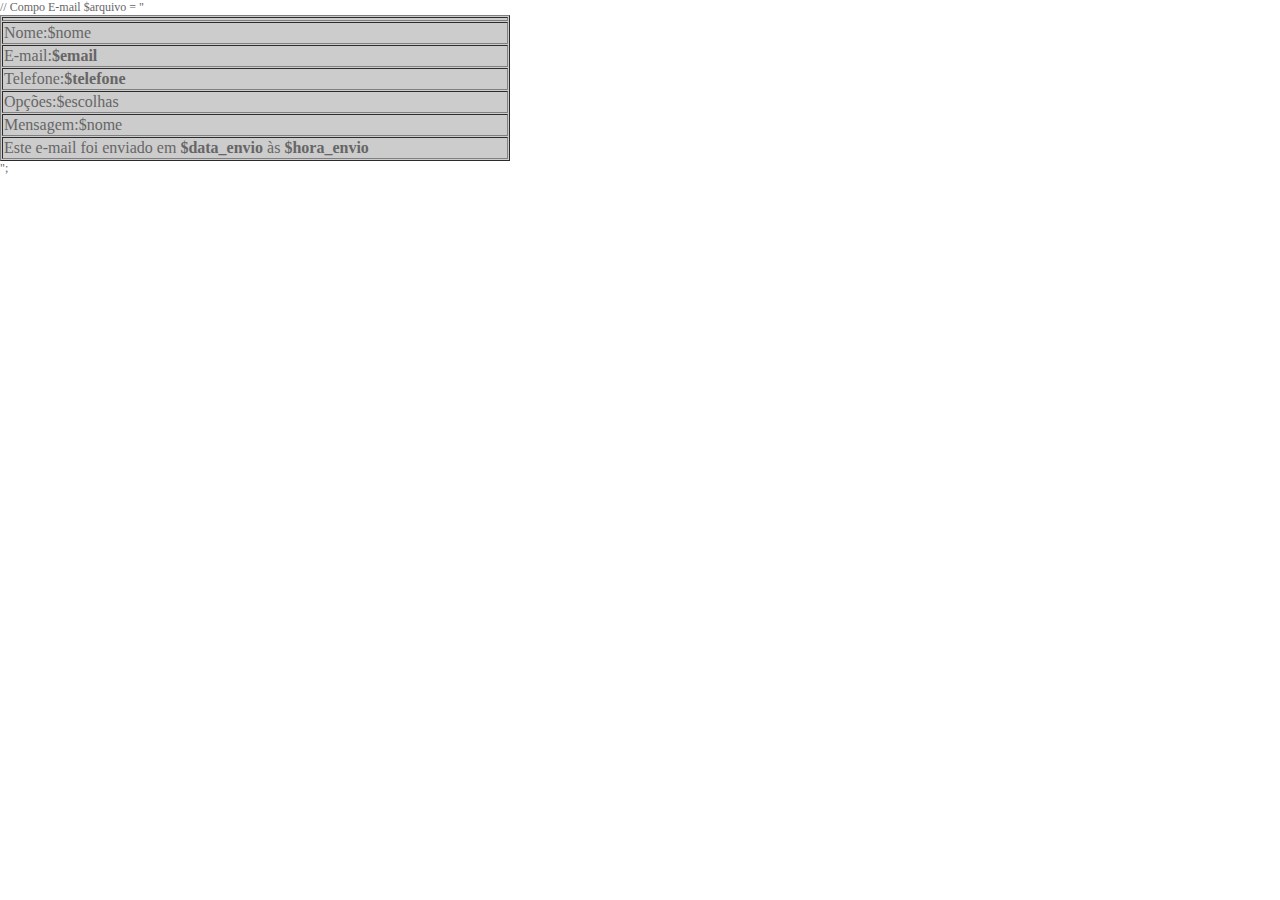
<file: ASPER/email.html>
// Compo E-mail
  $arquivo = "
  <style type='text/css'>
  body {
  margin:0px;
  font-family:Verdane;
  font-size:12px;
  color: #666666;
  }
  a{
  color: #666666;
  text-decoration: none;
  }
  a:hover {
  color: #FF0000;
  text-decoration: none;
  }
  </style>
    <html>
        <table width='510' border='1' cellpadding='1' cellspacing='1' bgcolor='#CCCCCC'>
            <tr>
              <td>
  <tr>
                 <td width='500'>Nome:$nome</td>
                </tr>
                <tr>
                  <td width='320'>E-mail:<b>$email</b></td>
     </tr>
      <tr>
                  <td width='320'>Telefone:<b>$telefone</b></td>
                </tr>
     <tr>
                  <td width='320'>Opções:$escolhas</td>
                </tr>
                <tr>
                  <td width='320'>Mensagem:$nome</td>
                </tr>
            </td>
          </tr>
          <tr>
            <td>Este e-mail foi enviado em <b>$data_envio</b> às <b>$hora_envio</b></td>
          </tr>
        </table>
    </html>
  ";
</file>
